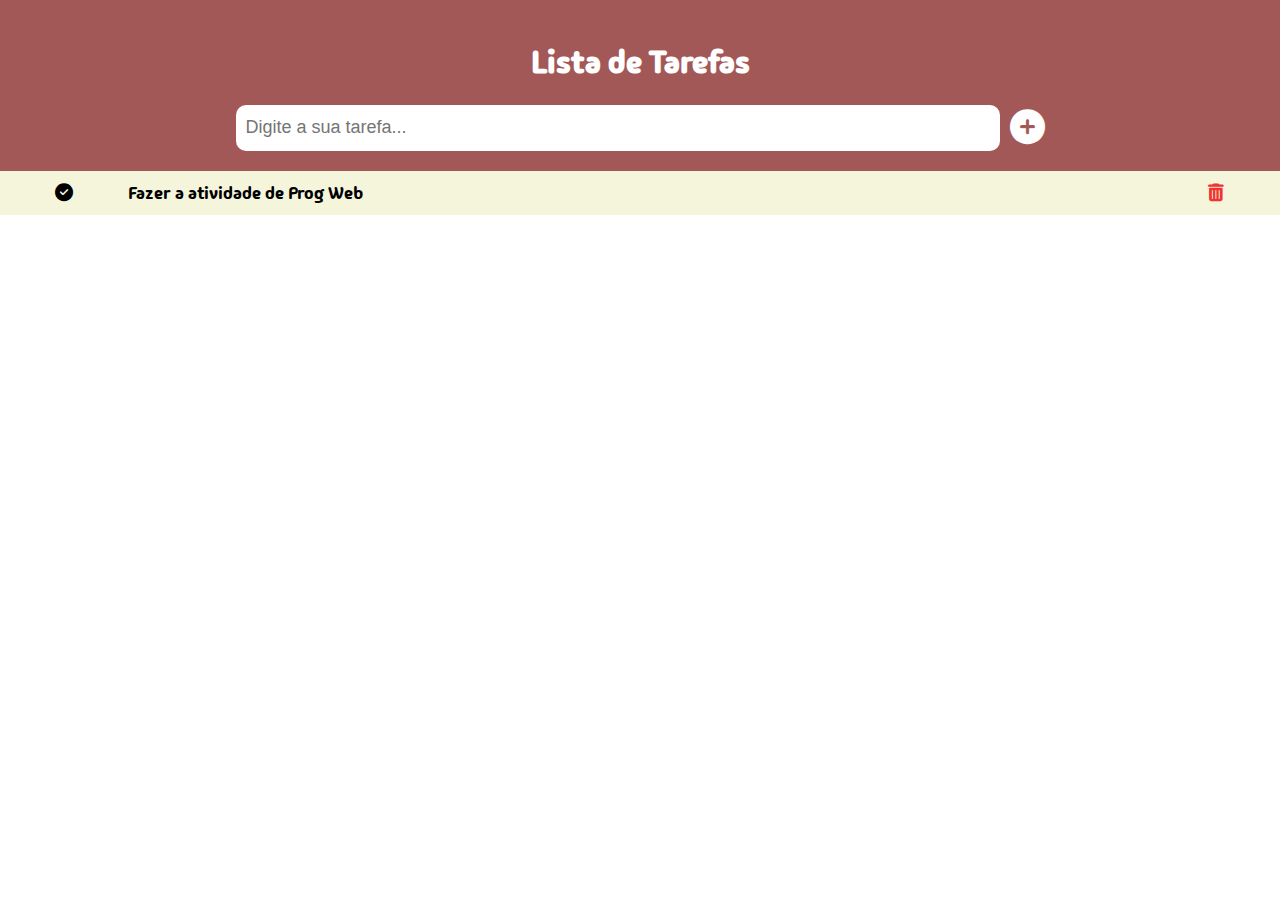
<file: Lista de a fazeres com React/index.html>
<!DOCTYPE html>
<html lang="pt-br">
<head>
    <meta charset="UTF-8">
    <meta name="viewport" content="width=device-width, initial-scale=1.0">
    <link rel="stylesheet" href="https://cdnjs.cloudflare.com/ajax/libs/font-awesome/6.4.0/css/all.min.css">
    <link rel="stylesheet" href="style.css">
    <title>Projetinho de estudo :D</title>
</head>
<body>
    <header>
        <h1>Lista de Tarefas</h1>     
        <input type="text" id="tarefa" placeholder="Digite a sua tarefa...">
        <span><i class="fas fa-plus-circle" id="btn"></i></span>   
      </header>
    
      <ul id="lista">
        <li><i class="fas fa-check-circle check"></i><span>Fazer a atividade de Prog Web</span><i class="fa-solid fa-trash-can close"></i></li>
      </ul>
    
      <script src="https://code.jquery.com/jquery-3.6.4.js"></script>
      <script src="script.js"></script>
    
    </body>
    </html>
</file>
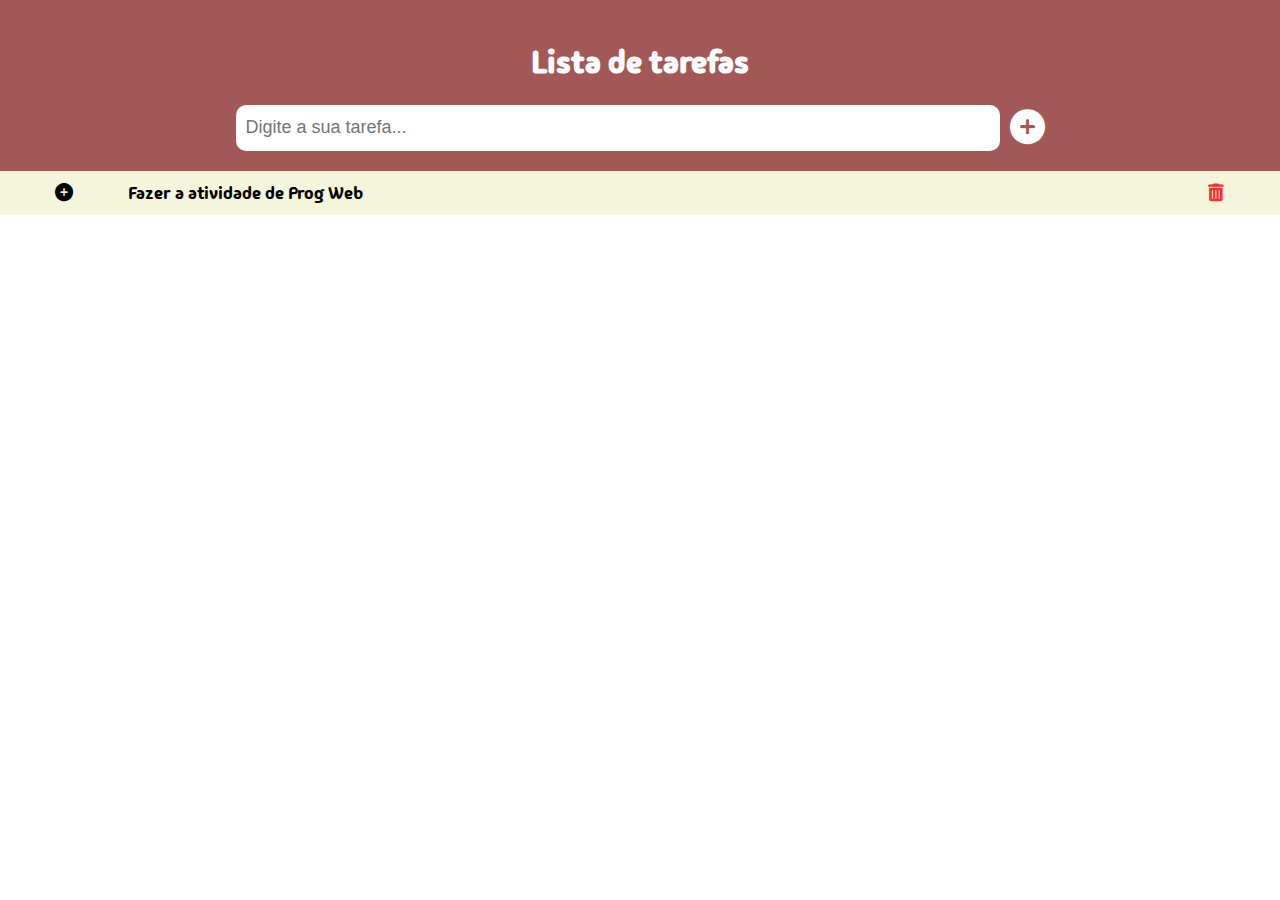
<file: Lista de a fazeres/index.html>
<!DOCTYPE html>
<html lang="pt-br">
<head>
    <meta charset="UTF-8">
    <meta name="viewport" content="width=device-width, initial-scale=1.0">
    <link rel="stylesheet" href="https://cdnjs.cloudflare.com/ajax/libs/font-awesome/6.4.0/css/all.min.css">
    <link rel="stylesheet" href="style.css">
    <title>Projetinho de estudo :D</title>
</head>
<body>
    <header>
        <h1>Lista de tarefas</h1>
        <input type="text" id="tarefa" placeholder="Digite a sua tarefa...">
        <span><i class="fas fa-plus-circle" id="btn"></i></span>
    </header>

    <ul id="lista">
        <li><i class="fas fa-plus-circle"></i><span>Fazer a atividade de Prog Web</span><i class="fa-solid fa-trash-can close"></i></li>
    </ul>

    <script src="https://code.jquery.com/jquery-3.6.4.js"></script>
    <script src="script.js"></script>
</body>
</html>
</file>
<file: Lista de a fazeres com React/style.css>
@import url('https://fonts.googleapis.com/css2?family=Madimi+One&display=swap');

body{
    margin: 0;
    font-family:"Madimi One", sans-serif;
}

header{
    background-color: #a35858;
    color: #fff;
    display: flex;
    flex-wrap: wrap;
    justify-content: center;
    padding: 20px;
}

header h1{
    width: 100%;
    text-align: center;
}

header input{
    border: none;
    border-radius: 10px;
    padding: 10px;
    width: 60%;
    font-size: 18px;
}

header span{
    padding-left: 10px;
    font-size: 35px;
    cursor: pointer;
}

ul{
    margin: 0; padding: 0;
}

ul li{
    cursor: pointer;
    padding: 10px 0;
    list-style-type: none;
    font-size: 18px;
    display: flex;
    transition: 0.3s;
    align-items: center;
}

ul li:nth-child(odd){background-color: beige;}
ul li:hover{background-color: brown;}
ul li span{width: 80%;}
ul li i{width: 10%; text-align: center;}
.close{color: #f03333}
</file>
<file: Lista de a fazeres/style.css>
@import url('https://fonts.googleapis.com/css2?family=Madimi+One&display=swap');

body{
    margin: 0;
    font-family:"Madimi One", sans-serif;
}

header{
    background-color: #a35858;
    color: #fff;
    display: flex;
    flex-wrap: wrap;
    justify-content: center;
    padding: 20px;
}

header h1{
    width: 100%;
    text-align: center;
}

header input{
    border: none;
    border-radius: 10px;
    padding: 10px;
    width: 60%;
    font-size: 18px;
}

header span{
    padding-left: 10px;
    font-size: 35px;
    cursor: pointer;
}

ul{
    margin: 0; padding: 0;
}

ul li{
    cursor: pointer;
    padding: 10px 0;
    list-style-type: none;
    font-size: 18px;
    display: flex;
    transition: 0.3s;
    align-items: center;
}

ul li:nth-child(odd){background-color: beige;}
ul li:hover{background-color: brown;}
ul li span{width: 80%;}
ul li i{width: 10%; text-align: center;}
.close{color: #f03333}
</file>
